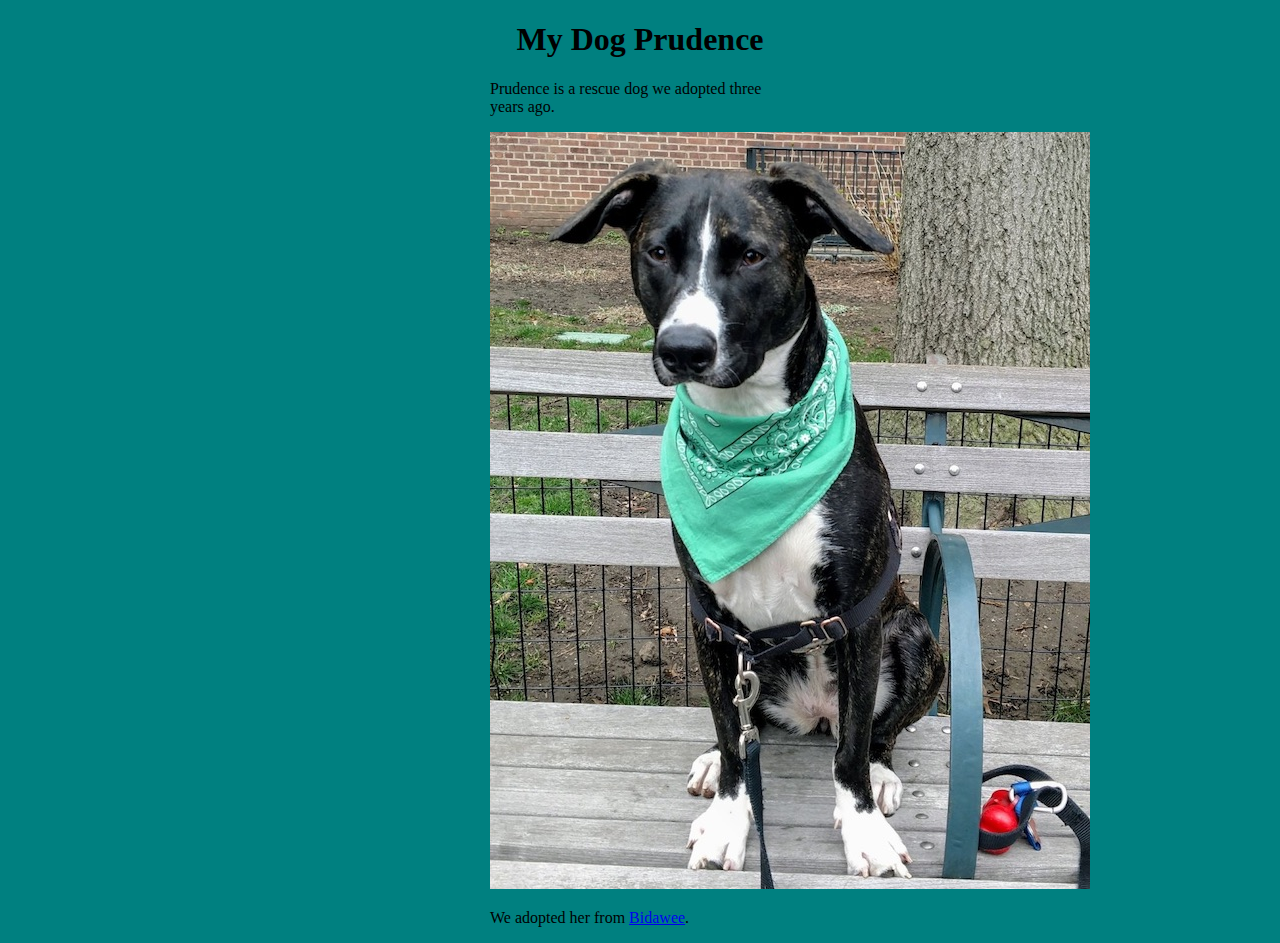
<file: mypage.html>
<!DOCTYPE html>

<html>
  <head>
    <style>
      body{
        background-color: teal;
      }
      h1{
        text-align: center;
      }
      #prudence{
        width: 300px;
      }
      .container{
        width: 300px;
        margin: auto;
      }
    </style>
    <title>Prudence</title>
  </head>
  <body>
    <h1>My Dog Prudence</h1>
    <div class="container">
      <p>Prudence is a rescue dog we adopted three years ago.</p>
      <img alt="Prudence" src="prudence.jpg">
      <p>We adopted her from <a href="https://www.bideawee.org/">Bidawee</a>.</p>
    </div>                                     
  </body>
</html>
</file>
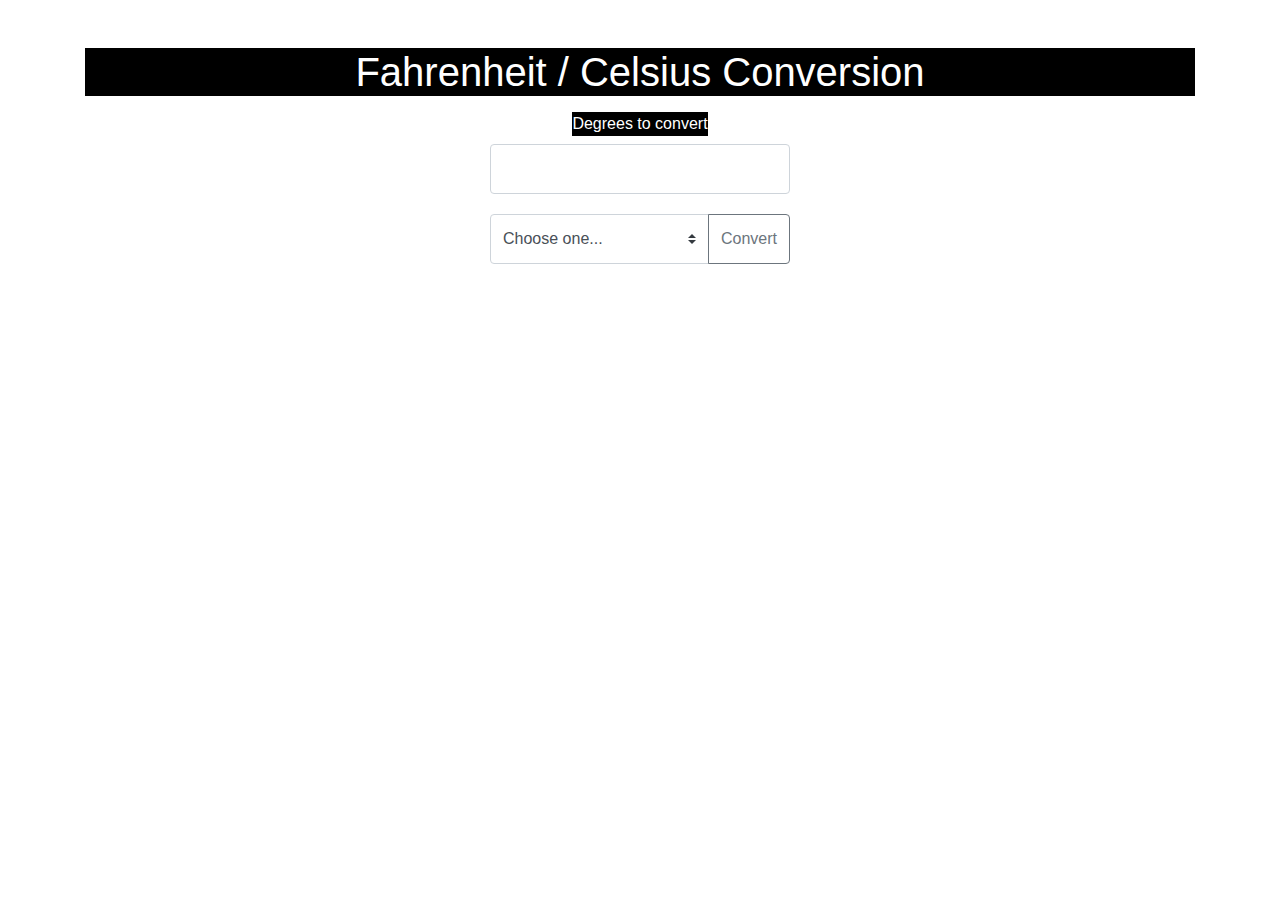
<file: tempCopy.html>
<!DOCTYPE html>

<html lang="en">
  <head>
    <link href="https://stackpath.bootstrapcdn.com/bootstrap/4.1.3/css/bootstrap.min.css" rel="stylesheet">
    <link href="styles.css" rel="stylesheet">
    <title>Temperature</title>
  </head>
  <body>

    <div class="container">
      <h1 class="mt-5 mb-3">Fahrenheit / Celsius Conversion</h1>

      <div id="tempContainer" class="form-group">
        <label for="tempInput">Degrees to convert</label>
        <input type="text" class="form-control" id="tempInput">
        <div class="input-group">
          <select class="custom-select" id="choose">
            <option value="none" selected>Choose one...</option>
            <option value="ftoc">Fahrenheit to Celsius</option>
            <option value="ctof">Celsius to Fahrenheit</option>
          </select>
          <div class="input-group-append">
            <button onclick="convert()" class="btn btn-outline-secondary" type="button">Convert</button>
          </div>
        </div>
      </div>

      <div class="mt-5" id="result"></div>
    </div>
    <script>
      let input = document.querySelector("#tempInput");
      let choice = document.querySelector("#choose");
      let output = document.querySelector("#result");

      function convert(){
          if (choice.value === "none"){
            output.innerHTML = "<p>Please select a conversion method</p>"
            return;
          }
          if (input.value === ''){
            output.innerHTML = "<p>Please enter a number</p>"
          }
          if (isNaN(input.value)){
            output.innerHTML = "<p>Oops! That isn't a number</p>"
            return;
          }
          if (choice.value === "ftoc"){
            num = (input.value - 32) * (5 / 9)
            num = num.toFixed(1)
            output.innerHTML = "<p>" + input.value + " degrees fahrenheit is " + num + " degrees celcius!</p>"
          }
          if (choice.value === "ctof"){
            num = (input.value * (9 / 5)) + 32
            num = num.toFixed(1)
            output.innerHTML = "<p>" + input.value + " degrees celcius is " + num + " degrees fahrenheit!</p>"
          }
      }
    </script>
  </body>
</html>
</file>
<file: styles.css>
.container {
    text-align: center;
}
#bgi{
    background-repeat:no-repeat;
    background-size:cover;
}
h1{
    color:white;
    background-color:black;
}
label{
    color:white;
    background-color:black;
}
#tempContainer {
    width: 300px;
    margin: auto;
}

#tempInput {
    width: 300px;
    height: 50px;
    font-size: 36px;
    text-align: right;
    margin-bottom: 20px;
}

#choose {
    width: 200px;
    height: 50px;
}

#result {
    font-size: 24px;
    color: white;
    background-color:blue;
}
</file>
